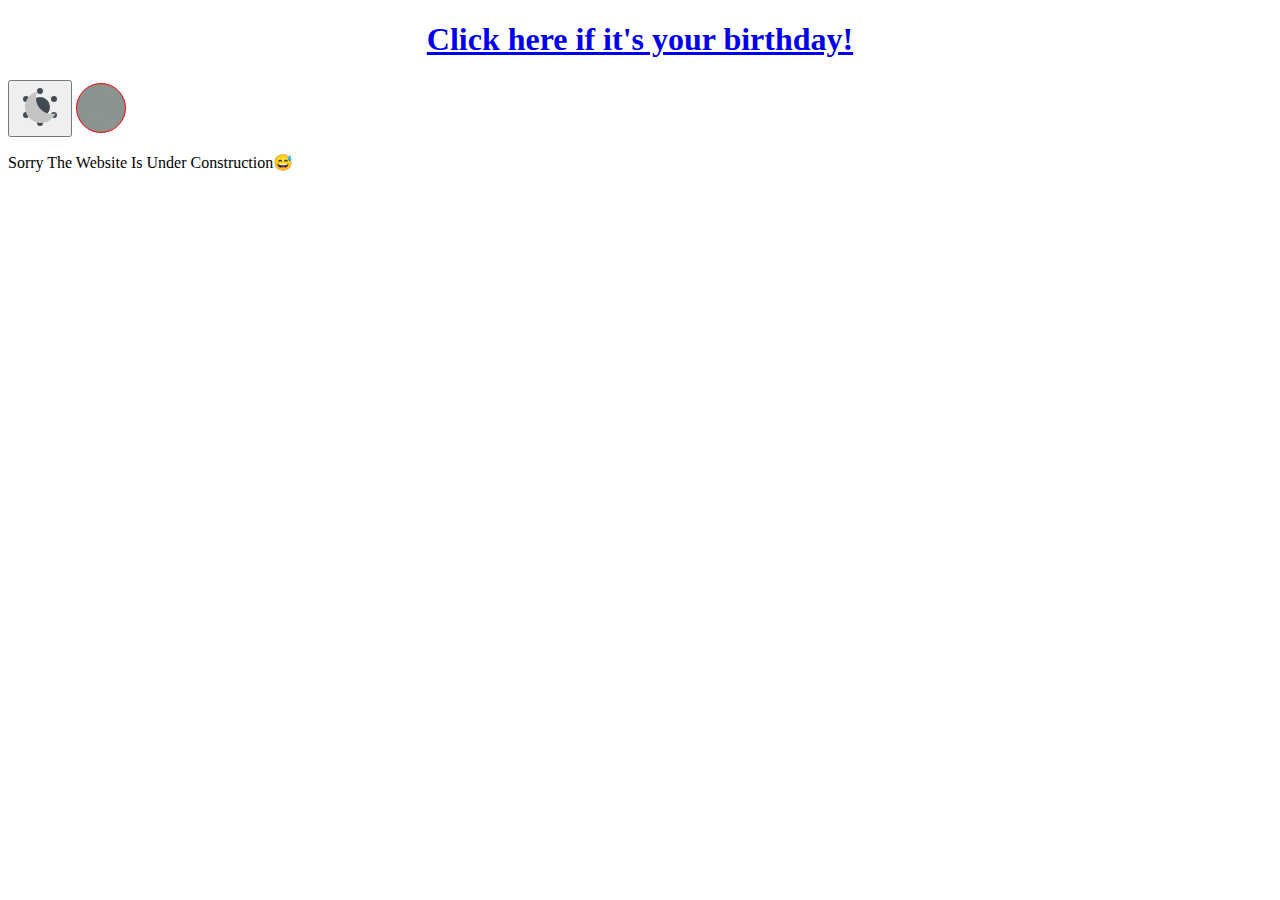
<file: index.html>
<!DOCTYPE html>
<html lang="en">
<head>
    <meta charset="UTF-8">
    <meta name="viewport" content="width=device-width, initial-scale=1.0">
    <title>HER</title>
    <link rel="stylesheet" href="styles/mainstyle.css">
    <!-- <link rel="stylesheet" href="styles/staystyle.css"> -->
</head>
<body class="theme-dark">
    <h1 class="head"><a href="modules/birthday.html">Click here if it's your birthday!</a></h1>
    <div id="preloader" style="display: none;">
        <div class="dots">
            <span></span>
            <span></span>
            <span></span>
        </div>
    </div>
    <button id="theme-switcher">
        <svg width="48" height="48" viewBox="0 0 48 48" fill="none" xmlns="http://www.w3.org/2000/svg">
            <g id="theme-switcher-icon">
                <g id="Sun">
                    <circle id="Center" cx="24" cy="24" r="10" fill="#414A53" />
                    <circle id="N" class="outer-circle" cx="24" cy="8" r="3" fill="#414A53" />
                    <circle id="NW" class="outer-circle" cx="10" cy="16" r="3" fill="#414A53" />
                    <circle id="SW" class="outer-circle" cx="10" cy="32" r="3" fill="#414A53" />
                    <circle id="S" class="outer-circle" cx="24" cy="40" r="3" fill="#414A53" />
                    <circle id="SE" class="outer-circle" cx="38" cy="32" r="3" fill="#414A53" />
                    <circle id="NE" class="outer-circle" cx="38" cy="16" r="3" fill="#414A53" />
                </g>
                <path id="Moon" fill-rule="evenodd" clip-rule="evenodd" d="M39.5806 30.5979C38.4294 30.861 37.231 31 36 31C27.1634 31 20 23.8366 20 15C20 12.6477 20.5077 10.4139 21.4194 8.40222C14.3067 10.0283 9 16.3944 9 24C9 32.8366 16.1634 40 25 40C31.4842 40 37.0675 36.1429 39.5806 30.5979Z" fill="#C4C4C4" />
            </g>
        </svg>
    </button>
    <button id="nextWallpaper">
        <div id="wallpaperPreview"></div>
        <span id="wallpaperPreviewName"></span>
    </button>

    <footer>
        <p>Sorry The Website Is Under Construction😅</p>
    </footer>
    <script src="scripts/mainscript.js"></script>
</body>
</html>
</file>
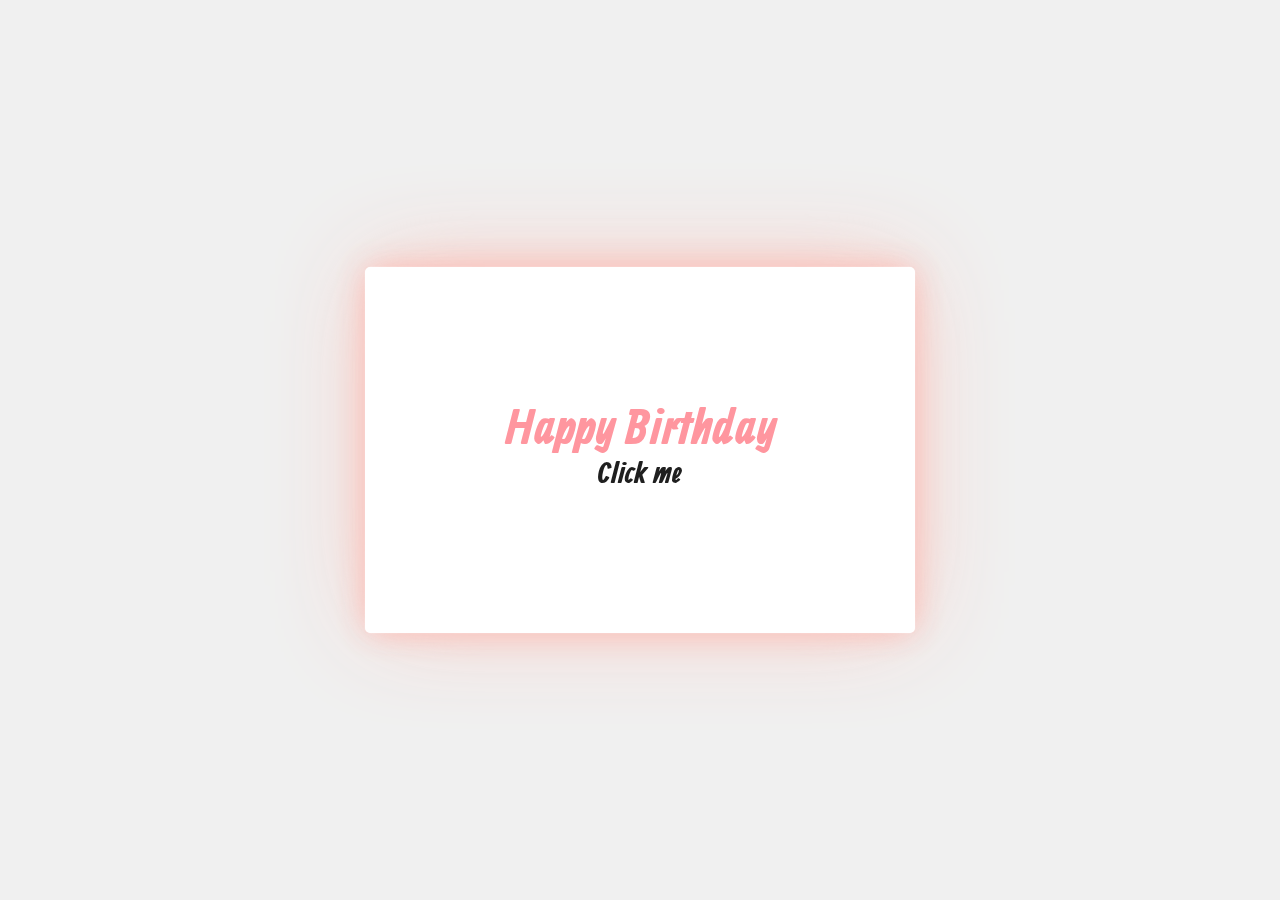
<file: modules/birthday.html>
<!DOCTYPE html>
<html lang="en">
<head>
    <meta charset="UTF-8">
    <meta name="viewport" content="width=device-width, initial-scale=1.0">
    <title>Happy Birthday</title>
    <link rel="stylesheet" href="../styles/birthdaystyle.css">
</head>
<body>
    <!-- Birthday Card -->
    <div class="envelope">
    <div class="front">
        <div class="mail">
        <p>Happy Birthday</p>
        <p>Click me</p>
        </div>
    </div>
    <div class="back">
        <div class="letter">
                <p>I hope your day is as amazing and fun as </p><p>I am</p>
                    <p>Happy Birthday Baby Girl!😊</p>

        <div class="box">
            <div class="cake">
                <div class="candle">
                    <div class="fire"></div>
                </div>
            </div>
        </div>
        </div>
        <div class="flip left-flip"></div>
        <div class="flip right-flip"></div>
        <div class="flip bottom-flip"></div>
        <div class="flip top-flip"></div>
    </div>
    </div>

    <!-- Birthday Card End -->


<!-- Count Down Timer
    <div class="container">
  <div class="title">My BIRTHDAY IS IN:</div>
  <div class="clock">
    <div class="days">
      <span id="days">00</span>
      <p>DAYS</p>
    </div>
    <div class="hours">
      <span id="hours">00</span>
      <p>HOURS</p>
    </div>
    <div class="minutes">
      <span id="minutes">00</span>
      <p>MINS</p>
    </div>
    <div class="seconds">
      <span id="seconds">00</span>
      <p>SECS</p>
    </div>
  </div>
</div>
 Count Down Timer END -->


    <!-- Scripts -->
     <script src="../scripts/birthdayscript.js"></script>
</body>
</html>
</file>
<file: styles/mainstyle.css>
/* Variables */
:root{
    --icon-size:50px;
}

body{
    /* background-image: url("../resources/Wallpapers/Wall1.jpg"); */
    background-repeat: no-repeat;
    background-size: cover;
}

#nextWallpaper{
    height: var(--icon-size);
    width: var(--icon-size);
    border-radius: 100%;
    border: 1px solid red;
    background-image: url("../resources/Wallpapers/Wall0.jpg");
}

.head{
    display: block;
    text-align: center;
}
</file>
<file: styles/staystyle.css>
:root {
    --background-light: linear-gradient(135deg, #f3f4f6, #e2e8f0);
    --text-light: #212529;
    --button-bg-light: #007bff;
    --button-hover-bg-light: #0056b3;
    --button-primary-bg-light: #28a745;
    --button-primary-hover-bg-light: #218838;
    --image-shadow-light: rgba(0, 0, 0, 0.1);

    --background-dark: linear-gradient(135deg, #1e1e1e, #2c2c2c);
    --text-dark: #f5f5f5;
    --button-bg-dark: #444;
    --button-hover-bg-dark: #555;
    --button-primary-bg-dark: #006400;
    --button-primary-hover-bg-dark: #004d00;
    --image-shadow-dark: rgba(255, 255, 255, 0.1);

    --duration: 500ms;
    --delay: 100ms;
}

body {
    margin: 0;
    height: 100vh;
    width: 100%;
    display: flex;
    flex-direction: column;
    align-items: center;
    justify-content: center;
    font-family: Arial, sans-serif;
    line-height: 1.6;
    background: var(--background-light);
    color: var(--text-light);
}

.theme-light {
    background: var(--background-light);
    color: var(--text-light);
}

.theme-dark {
    background: var(--background-dark);
    color: var(--text-dark);
}

#Moon,
#Sun {
    transform-origin: 50% 50%;
    transition: all 0.5s ease;
}

.theme-light #Moon {
    transform: scale(0.5) rotate(90deg);
    opacity: 0;
}

.theme-dark #Sun {
    opacity: 0;
}

#theme-switcher{
    position: fixed;
    right: 2.5%;
    bottom: 5%;
    scale: 0.85;
}

/* Add styles for the header */
h1 {
    font-size: 3rem;
    text-align: center;
    color: var(--text-light);
    margin: 20px 0;
    font-family: 'Arial', sans-serif;
    text-shadow: 2px 2px 4px rgba(0, 0, 0, 0.3);
    transition: color 0.3s ease;
}

.theme-dark h1 {
    color: var(--text-dark);
    text-shadow: 2px 2px 4px rgba(255, 255, 255, 0.3);
}

/* Center-align h2 elements */
h2 {
    text-align: center;
    margin: 10px 0;
}

/* General button styles */
.btn {
    display: inline-block;
    padding: 10px 20px;
    font-size: 16px;
    font-weight: bold;
    text-align: center;
    text-decoration: none;
    color: var(--text-light);
    background-color: var(--button-bg-light);
    border: none;
    border-radius: 4px;
    cursor: pointer;
    transition: background-color 0.3s ease, transform 0.2s ease, box-shadow 0.2s ease;
    margin: 10px;
    box-shadow: 0 4px 6px var(--image-shadow-light);
}

.btn:hover {
    background-color: var(--button-hover-bg-light);
    transform: scale(1.05);
    box-shadow: 0 6px 8px rgba(255, 255, 255, 0.15);
}

/* Primary button styles */
.btn-primary {
    background-color: var(--button-primary-bg-light);
}

.btn-primary:hover {
    background-color: var(--button-primary-hover-bg-light);
}

/* Style the image */
img {
    display: block;
    margin: 20px auto;
    max-width: 300px;
    border-radius: 8px;
    box-shadow: 0 4px 6px var(--image-shadow-light);
    margin-top: 10px; /* Adjust spacing above the image */
}

/* Add animation to the buttons */
@keyframes bounce {
    0%, 20%, 50%, 80%, 100% {
        transform: translateY(0);
    }
    40% {
        transform: translateY(-10px);
    }
    60% {
        transform: translateY(-5px);
    }
}

.btn {
    animation: bounce 2s infinite;
}

/* Align buttons beside each other */
button {
    display: inline-block;
    margin: 10px;
    border: none;
    background: none;
    cursor: pointer;
}

/* Add a container for buttons to center them horizontally */
.button-container {
    display: flex;
    justify-content: center;
    gap: 10px;
    margin-bottom: 10px; /* Adjust spacing below buttons */
}

/* Outer circle transitions */
.outer-circle {
  transition-duration: var(--duration);
}

.theme-light #N {
  transition-delay: 0;
}

.theme-light #NE {
  transition-delay: calc(var(--delay) * 1);
}

.theme-light #SE {
  transition-delay: calc(var(--delay) * 2);
}

.theme-light #S {
  transition-delay: calc(var(--delay) * 3);
}

.theme-light #SW {
  transition-delay: calc(var(--delay) * 4);
}

.theme-light #W {
  transition-delay: calc(var(--delay) * 5);
}

.theme-light #NW {
  transition-delay: calc(var(--delay) * 6);
}

.theme-dark #N {
  transform: translate(0, 10px);
}

.theme-dark #NE {
  transform: translate(-10px, 5px);
}

.theme-dark #SE {
  transform: translate(-10px, -5px);
}

.theme-dark #S {
  transform: translate(0px, -10px);
}

.theme-dark #SW {
  transform: translate(10px, -5px);
}

.theme-dark #W {
  transform: translate(10px, 0px);
}

.theme-dark #NW {
  transform: translate(10px, 5px);
}

/* Responsive styles */
@media (max-width: 768px) {
    body {
        font-size: 14px;
        padding: 10px;
    }

    .btn {
        padding: 8px 16px;
        font-size: 14px;
    }

    h1 {
        font-size: 2rem;
    }

    h2 {
        font-size: 1.5rem;
    }

    img {
        max-width: 200px;
    }

    .button-container {
        flex-direction: column;
        gap: 5px;
    }
}

@media (max-width: 480px) {
    body {
        font-size: 12px;
    }

    .btn {
        padding: 6px 12px;
        font-size: 12px;
    }

    h1 {
        font-size: 1.5rem;
    }

    h2 {
        font-size: 1.2rem;
    }

    img {
        max-width: 150px;
    }

    .button-container {
        flex-direction: column;
        gap: 3px;
    }
}

body.dark-mode {
    background: var(--background-dark);
    color: var(--text-dark);
}

body.dark-mode h1 {
    color: var(--text-dark);
    text-shadow: 2px 2px 4px rgba(255, 255, 255, 0.3);
}

body.dark-mode .btn {
    background-color: var(--button-bg-dark);
    color: var(--text-dark);
    box-shadow: 0 4px 6px var(--image-shadow-dark);
}

body.dark-mode .btn:hover {
    background-color: var(--button-hover-bg-dark);
}

body.dark-mode .btn-primary {
    background-color: var(--button-primary-bg-dark);
}

body.dark-mode .btn-primary:hover {
    background-color: var(--button-primary-hover-bg-dark);
}

body.dark-mode img {
    box-shadow: 0 4px 6px var(--image-shadow-dark);
}

#confirm-container h1,
#confirm-container h2 {
    z-index: 0;
}

#confirm-container img {
    position: absolute;
    z-index: -2;
    animation: float 3s ease-in-out infinite;
}

#confirm-container img:nth-child(3) {
    top: 10%;
    left: 20%;
    transform: rotate(-15deg);
}

#confirm-container img:nth-child(4) {
    bottom: 15%;
    right: 25%;
    transform: rotate(20deg);
}

@keyframes float {
    0%, 100% {
        transform: translateY(0) rotate(0deg);
    }
    50% {
        transform: translateY(-10px) rotate(5deg);
    }
}

/* Preloader styles */
#preloader {
    position: fixed;
    top: 0;
    left: 0;
    width: 100%;
    height: 100%;
    background-color: rgba(255, 255, 255, 1);
    display: flex;
    justify-content: center;
    align-items: center;
    z-index: 9999;
}

#preloader .dots {
    display: flex;
    gap: 10px;
}

#preloader .dots span {
    width: 15px;
    height: 15px;
    background-color: var(--text-light);
    border-radius: 50%;
    animation: bouncepreloader 1.5s infinite ease-in-out;
}

#preloader .dots span:nth-child(1) {
    animation-delay: 0s;
}

#preloader .dots span:nth-child(2) {
    animation-delay: 0.3s;
}

#preloader .dots span:nth-child(3) {
    animation-delay: 0.6s;
}

@keyframes spin {
    0% {
        transform: rotate(0deg);
    }
    100% {
        transform: rotate(360deg);
    }
}

@keyframes bouncepreloader {
    0%, 80%, 100% {
        transform: scale(0);
    }
    40% {
        transform: scale(1);
    }
}
</file>
<file: styles/birthdaystyle.css>
/* Birthday Card */

@import url(https://fonts.googleapis.com/css?family=Allan:700,400);
body, html {
  width: 100%;
  height: 100%;
}
body {
  margin: 0;
  background-color: mistyrose;
  position: relative;
  perspective: 800px;
  overflow: hidden;
}
.envelope {
  z-index: 2;
  position: absolute;
  width: 550px;
  height: 366.66667px;
  top: 50%;
  left: 50%;
  margin-top: -183.33333px;
  margin-left: -275px;
  transform-style: preserve-3d;
  transform-origin: right center;
  transition: transform 1s ease;
  font-family: "Allan", sans-serif;
  color: #1F1F1F;
}
.envelope .front, .envelope .back {
  position: absolute;
  width: 100%;
  height: 100%;
  background-color: #FFF;
  border-radius: 5px;
  box-shadow: 0 0 30px -5px #fbc0b9eb;
}
.envelope .front {
  backface-visibility: hidden;
  cursor: pointer;
  display: table;
}
.envelope .front:focus {
  outline: none;
}
.envelope .front .stamp {
  transform: translate3d(0, 0, 1px);
  position: absolute;
  width: 80px;
  height: 80px;
  right: 10px;
  top: 10px;
  padding: 10px;
  background: radial-gradient(rgba(0, 0, 0, 0) 0px, rgba(0, 0, 0, 0) 4px, #f6f6df 4px, #f6f6df);
  background-size: 20px 20px;
  background-position: -10px -10px;
}
.envelope .front .stamp:after {
  content: "";
  display: block;
  width: 100%;
  height: 100%;
  background-color: #FFF;
  border-radius: 2px;
}
.envelope .front .mail {
  text-align: center;
  display: table-cell;
  vertical-align: middle;
}
.envelope .front .mail p {
  font-weight: bold;
  margin: 0;
}
.envelope .back .letter p {
  font-size: 30px;
  line-height: 20px;
  letter-spacing: 2px;
  color: #ff969f;
}
.envelope .front .mail p:first-child {
  font-size: 50px;
  line-height: 50px;
  color: #ff969f;
}
.envelope .front .mail p:last-child {
  font-size: 30px;
}
.envelope .back .letter p:nth-child(2) {
  font-size: 30px;
  color: black;
}
.envelope .back .letter p:nth-child(3) {
  font-size: 30px;
  color: #f57882;
  margin-top: 150px;
  float: right;
}
.envelope .back {
  transform: rotateY(180deg) translate3d(0, 0, 1px);
}
.envelope .back .flip {
  position: absolute;
  width: 100%;
  height: 100%;
  overflow: hidden;
}
.envelope .back .flip:before {
  content: "";
  position: absolute;
  background-color: #FFF;
  box-shadow: 0px 0px 100px #f5c1bc52;
}
.envelope .back .top-flip:before, .envelope .back .bottom-flip:before {
  width: 388.90873px;
  height: 388.90873px;
}
.envelope .back .top-flip {
  z-index: 5;
  transform-origin: top center;
}
.envelope .back .top-flip:before {
  transform-origin: top left;
  transform: rotate(-45deg);
  border-bottom-left-radius: 50px;
  border-top-left-radius: 10px;
  border-bottom-right-radius: 10px;
}
.envelope .back .bottom-flip {
  z-index: 4;
}
.envelope .back .bottom-flip:before {
  transform-origin: left bottom;
  transform: rotate(45deg) translate(-15px, -15px);
  border-top-left-radius: 100px;
  border-bottom-left-radius: 10px;
  border-top-right-radius: 10px;
}
.envelope .back .left-flip:before, .envelope .back .right-flip:before {
  width: 269.27249px;
  height: 269.27249px;
  top: -5px;
}
.envelope .back .left-flip {
  z-index: 3;
}
.envelope .back .left-flip:before {
  transform-origin: top left;
  transform: rotate(45deg);
  border-top-left-radius: 20px;
  border-bottom-right-radius: 30px;
  border-top-right-radius: 5px;
}
.envelope .back .right-flip {
  z-index: 2;
}
.envelope .back .right-flip:before {
  right: 0;
  transform-origin: top right;
  transform: rotate(-45deg);
  border-top-right-radius: 20px;
  border-bottom-left-radius: 30px;
  border-top-left-radius: 5px;
}
.envelope .back .letter {
  z-index: 1;
  position: absolute;
  top: 5px;
  left: 10px;
  width: 530px;
  height: 346.66667px;
  background-color: #FFF;
  border-radius: 5px;
  padding: 10%;
  box-sizing: border-box;
  box-shadow: 0px 1px 100px #fbc0b9eb;
}
.envelope .back .letter div {
  position: relative;
  margin-top: 25px;
}
.envelope .back .letter label {
  position: absolute;
  font-size: 16px;
  line-height: 20px;
  opacity: 0;
  top: -15px;
  transition: all 0.1s linear;
  color: #ADADAD;
}
.envelope .back .letter label.show {
  opacity: 1;
  top: -18px;
}
.envelope .back .letter label.focus {
  color: inherit;
}
.envelope .back .letter ::placeholder {
  color: #ADADAD;
}
.envelope .back .letter input[type='text'], .envelope .back .letter textarea {
  border: none;
  box-sizing: border-box;
  width: 100%;
  padding: 5px;
  margin: 0;
  background-color: #F6F6DF;
}
.envelope .back .letter input:focus, .envelope .back .letter textarea:focus {
  outline: none;
}
.envelope .back .letter input, .envelope .back .letter textarea {
  font-family: "Allan", sans-serif;
  font-size: 20px;
}
.envelope .back .letter input[type='text'] {
  height: 33px;
}
.envelope .back .letter input[type='submit'] {
  font-weight: bold;
  cursor: pointer;
  border: none;
  border-radius: 2px;
  padding: 5px 20px;
  background-color: #e7e1bc;
  margin: 0;
  transition: all 0.1s linear;
}
.envelope .back .letter input[type='submit']:hover {
  background-color: #DCD0AA;
}
.envelope .back .letter textarea {
  resize: none;
  height: 117.66667px;
}
.envelope.new {
  animation: new 1s forwards;
}
.envelope.open {
  animation: open 3s forwards;
}
.envelope.open .top-flip {
  animation: flip-open 1s 1s forwards;
}
.envelope.open .letter {
  animation: letter-out 1s 2s forwards;
}
.envelope.send {
  animation: send 4s forwards;
}
.envelope.send .top-flip {
  transform: rotateX(-180deg);
  z-index: -1;
  animation: flip-close 1s 1s forwards;
}
.envelope.send .letter {
  animation: letter-in 1s forwards;
}
@keyframes new {
  0% {
    left: 0%;
    margin-left: -550px;
  }
  100% {
    left: 50%;
    margin-left: -275px;
  }
}
@keyframes open {
  0% {
    transform: translate3d(0, 0, 0) rotateY(0);
  }
  33.333% {
    transform: translate3d(-100%, 0, 0) rotateY(-180deg);
  }
  66.666% {
    transform: translate3d(-100%, 0, 0) rotateY(-180deg);
  }
  100% {
    transform: translate3d(-100%, 733.33333px, 0) rotateY(-180deg);
  }
}
@keyframes flip-open {
  0% {
    transform: rotateX(0deg);
    z-index: 5;
  }
  50% {
    transform: rotateX(0deg);
    z-index: 5;
  }
  100% {
    transform: rotateX(-180deg);
    z-index: -1;
  }
}
@keyframes letter-out {
  0% {
    transform: translate3d(0, 0, 0);
    box-shadow: 0 0px 30px -5px #fbc0b9eb;
  }
  100% {
    transform: translate3d(0, -733.33333px, 0);
    box-shadow: 0 0px 30px -5px #fbc0b9eb;
  }
}
@keyframes send {
  0% {
    transform: translate3d(-100%, 733.33333px, 0) rotateY(-180deg);
    left: 50%;
    margin-left: -275px;
  }
  25% {
    transform: translate3d(-100%, 0, 0) rotateY(-180deg);
    left: 50%;
    margin-left: -275px;
  }
  50% {
    transform: translate3d(-100%, 0, 0) rotateY(-180deg);
    left: 50%;
    margin-left: -275px;
  }
  75% {
    transform: translate3d(0, 0, 0) rotateY(0deg);
    left: 50%;
    margin-left: -275px;
  }
  100% {
    transform: translate3d(0, 0, 0) rotateY(0deg);
    left: 100%;
    margin-left: 20px;
  }
}
@keyframes flip-close {
  0% {
    transform: rotateX(-180deg);
    z-index: -1;
  }
  50% {
    transform: rotateX(0deg);
    z-index: 5;
  }
  100% {
    transform: rotateX(0deg);
    z-index: 5;
  }
}
@keyframes letter-in {
  0% {
    transform: translate3d(0, -733.33333px, 0);
    box-shadow: inset 0 0px 30px -5px #a87e50, 0 0 20px -5px;
  }
  100% {
    transform: translate3d(0, 0, 0);
    box-shadow: inset 0 0px 30px -5px #b08c5b, 0 0 10px -5px;
  }
}
.cake {
  position: absolute;
  top: 0;
  right: 0;
  bottom: 0;
  left: 0;
  margin: auto;
  width: 200px;
  height: 40px;
  background: #745a4a;
  border-radius: 100%;
  box-shadow: 0px 4px 0px #6B5344, 0px 8px 0px #6B5344, 0px 12px 0px #6B5344, 0px 16px 0px #6B5344, 0px 20px 0px #6B5344, 0px 24px 0px #6B5344, 0px 28px 0px #6B5344, 0px 32px 0px #2fabde, 0px 36px 0px #2fabde, 0px 40px 0px #F8ECC9, 0px 44px 0px #F8ECC9, 0px 48px 0px #F8ECC9, 0px 52px 0px #F8ECC9, 0px 56px 0px #6B5344, 0px 60px 0px #6B5344, 0px 64px 0px #6B5344, 0px 68px 0px #6B5344, 0px 72px 0px #6B5344, 0px 76px 0px #6B5344, 0px 80px 0px #6B5344;
}
.cake:before {
  position: absolute;
  right: 0;
  top: 79px;
  left: -25px;
  margin: auto;
  content: "";
  width: 250px;
  height: 50px;
  border-radius: 100%;
  background: #fff;
  box-shadow: 0px 6px 0px rgba(0, 0, 0, 0.1);
  z-index: -1;
}
.candle {
  background: #ffffff;
  border-top-left-radius: 40%;
  border-top-right-radius: 40%;
  position: absolute;
  bottom: 70%;
  left: 50%;
  margin-left: -2.5px;
  margin-top: -8.3333333333px;
  width: 10px;
  height: 50px;
}
.candle:after, .candle:before {
  background: rgba(255, 0, 0, 0.4);
  content: "";
  position: absolute;
  width: 100%;
  height: 5px;
}
.candle:after {
  top: 25%;
  left: 0;
}
.candle:before {
  top: 45%;
  left: 0;
}
.fire {
  border-radius: 100%;
  box-shadow: 0 0 40px 10px rgba(248, 233, 209, 0.2);
  position: absolute;
  top: -12px;
  left: 50%;
  margin-left: -3.3333333333px;
  width: 6.6666666667px;
  height: 20.5px;
  animation: fire 2s infinite;
}
@keyframes fire {
  0% {
    background: #fbf33f;
    background: radial-gradient(circle, #fbf33f 0%, #fcb146 100%);
    transform: translateY(0) scale(1);
  }
  50% {
    transform: translateY(-20px) scale(0);
    background: #fbf33f;
    background: radial-gradient(circle, #fbf33f 0%, #fcb146 100%);
  }
  100% {
    background: #fbf33f;
    background: radial-gradient(circle, #fbf33f 0%, #fcb146 100%);
    transform: translateY(0) scale(1);
  }
}
/* birthday Card End */


/* CountDown Timer */

@import url("https://fonts.googleapis.com/css2?family=Roboto+Mono:wght@400;700&display=swap");

*,
*::before,
*::after {
  box-sizing: border-box;
  padding: 0;
  margin: 0;
}

html,
body {
  height: 100%;
  width: 100%;
  font-family: "Roboto Mono", monospace;
  background: #f0f0f0;
}

.container {
  align-items: center;
  display: flex;
  justify-content: center;
  flex-direction: column;
  height: 100%;
  width: 100%;
}

.clock {
  display: flex;
}

.clock div {
  display: flex;
  flex-direction: column;
  justify-content: center;
  align-items: center;
  width: 100px;
  height: 100px;
  margin: 10px;
  padding: 10px;

  background: white;
  box-shadow: 1px 1px 5px rgba(0, 0, 0, 0.4);
  border-radius: 10px;
  cursor: pointer;
}

.clock div span {
  font-size: 40px;
  font-weight: 700;
}

.title {
  font-size: xx-large;
  margin-bottom: 20px;
}

@media (max-width: 500px) {
  .title {
    font-size: x-large;
  }

  .clock div {
    width: 70px;
    height: 70x;
    margin: 5px;
    padding: 5px;
  }

  .clock div span {
    font-size: 25px;

    font-weight: 700;
  }
}

/* Countdown timer end */
</file>
